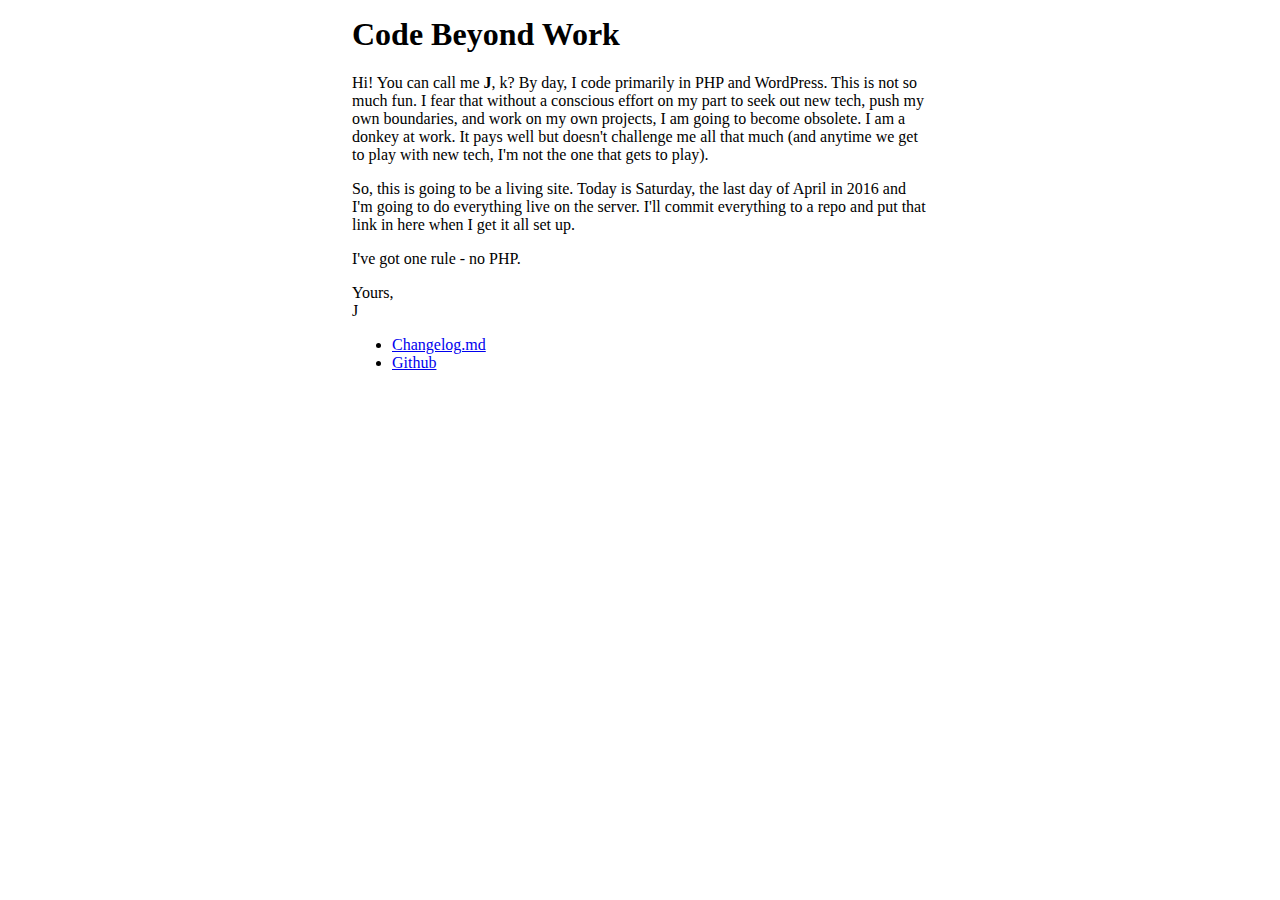
<file: index.html>
<html lang="en">
    <head>
        <meta charset="UTF-8">
        <title>Code Beyond Work</title>
        <style>
            body {
                width: 45%;
                margin: 1rem auto;
            }
        </style>
    </head>
    <body>
        <h1>Code Beyond Work</h1>
        <p>Hi! You can call me <strong>J</strong>, k? By day, I code primarily in PHP and WordPress. This is not so much fun. I fear that without a conscious effort on my part to seek out new tech, push my own boundaries, and work on my own projects, I am going to become obsolete. I am a donkey at work. It pays well but doesn't challenge me all that much (and anytime we get to play with new tech, I'm not the one that gets to play).</p>
        <p>So, this is going to be a living site. Today is Saturday, the last day of April in 2016 and I'm going to do everything live on the server. I'll commit everything to a repo and put that link in here when I get it all set up.</p>
        <p>I've got one rule - no PHP.</p>
        <p>Yours,<br>
        J</p>

        <ul>
            <li><a href="changelog.md">Changelog.md</a></li>
            <li><a href="https://github.com/codebeyondwork/website">Github</a></li>
        </ul>
    </body>
</html>
</file>
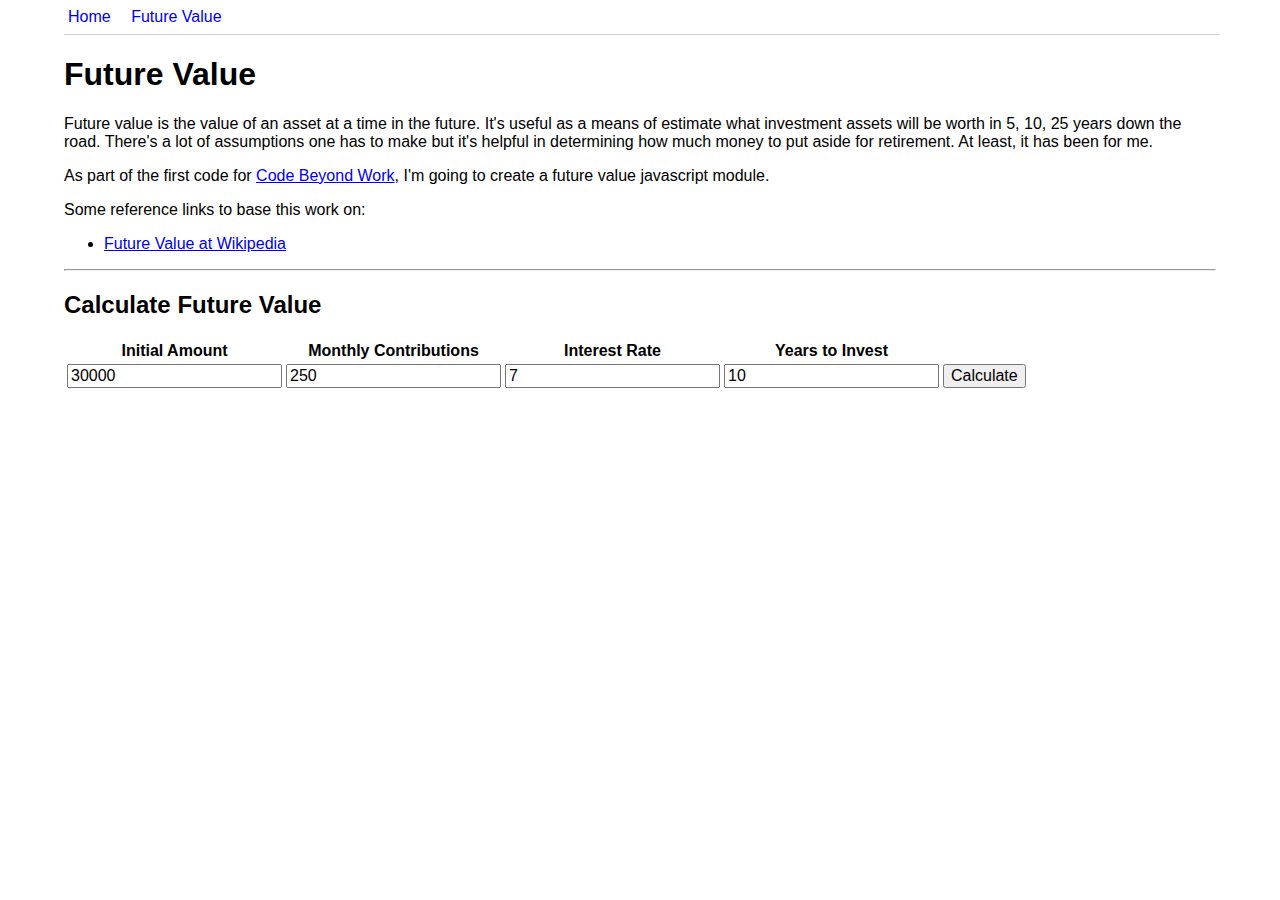
<file: fv/index.html>
<html lang="en">
    <head>
        <meta charset="UTF-8">
        <title>Code Beyond Work: Future Value</title>
        <link href="css/normalize.css" rel="stylesheet">
        <link href="css/styles.css" rel="stylesheet">
    </head>
    <body>
        <div id="container">
            <nav>
                <ul>
                    <li>
                        <a href="//codebeyond.work">Home</a>
                    </li>
                    <li>
                        <a href="//codebeyond.work/fv">Future Value</a>
                    </li>
                </ul>
            </nav>
            <h1>Future Value</h1>
            <p>Future value is the value of an asset at a time in the future. It's useful as a means of estimate what investment assets will be worth in 5, 10, 25 years down the road. There's a lot of assumptions one has to make but it's helpful in determining how much money to put aside for retirement. At least, it has been for me.</p>
            <p>As part of the first code for <a href="//codebeyond.work">Code Beyond Work</a>, I'm going to create a future value javascript module.</p>
            <p>Some reference links to base this work on:</p>
            <ul>
                <li>
                    <a href="https://en.wikipedia.org/wiki/Future_value">
                        Future Value at Wikipedia
                    </a>
                </li>
            </ul>

            <hr>

            <h2>Calculate Future Value</h2>

            <form action="fv" method="post" id="future-value">
                <table>
                    <thead>
                        <tr>
                            <th>Initial Amount</th>
                            <th>Monthly Contributions</th>
                            <th>Interest Rate</th>
                            <th>Years to Invest</th>
                            <th></th>
                        </tr>
                    </thead>
                    <tbody>
                        <tr>
                            <td>
                                <input type="number" name="initial_value" id="initial-value" value="30000" required />
                            </td>
                            <td>
                                <input type="text" name="monthly_contributions" id="monthly-contributions" value="250"  required/ >
                            </td>
                            <td>
                                <input type="text" name="interest_rate" id="interest-rate" value="7" required />
                            </td>
                            <td>
                                <input type="number" name="years" id="years" value="10" required/ >
                            </td>
                            <td>
                                <button type="submit">Calculate</button>
                            </td>
                        </tr>
                    </tbody>
                </table>
            </form>
        </div>
        <script type="text/javascript" src="js/xhr.js"></script>
        <script type="text/javascript" src="js/app.js"></script>
    </body>
</html>
</file>
<file: fv/css/styles.css>
#container {
    width: 90%;
    margin: 0 auto;
}

nav {
    margin-top: .5rem;
    padding: 0 0 .5rem .25rem;
    width: 100%;
    border-bottom: 1px solid #cfcfcf;
}

nav ul {
    margin: 0;
    padding: 0;
    list-style-type: none;
}

nav li {
    display: inline;
    padding-right: 1rem;
}

nav a {
    text-decoration: none;
}

#fv-form {
    font-family: Helvetica, Arial, sans-serif;
}
</file>
